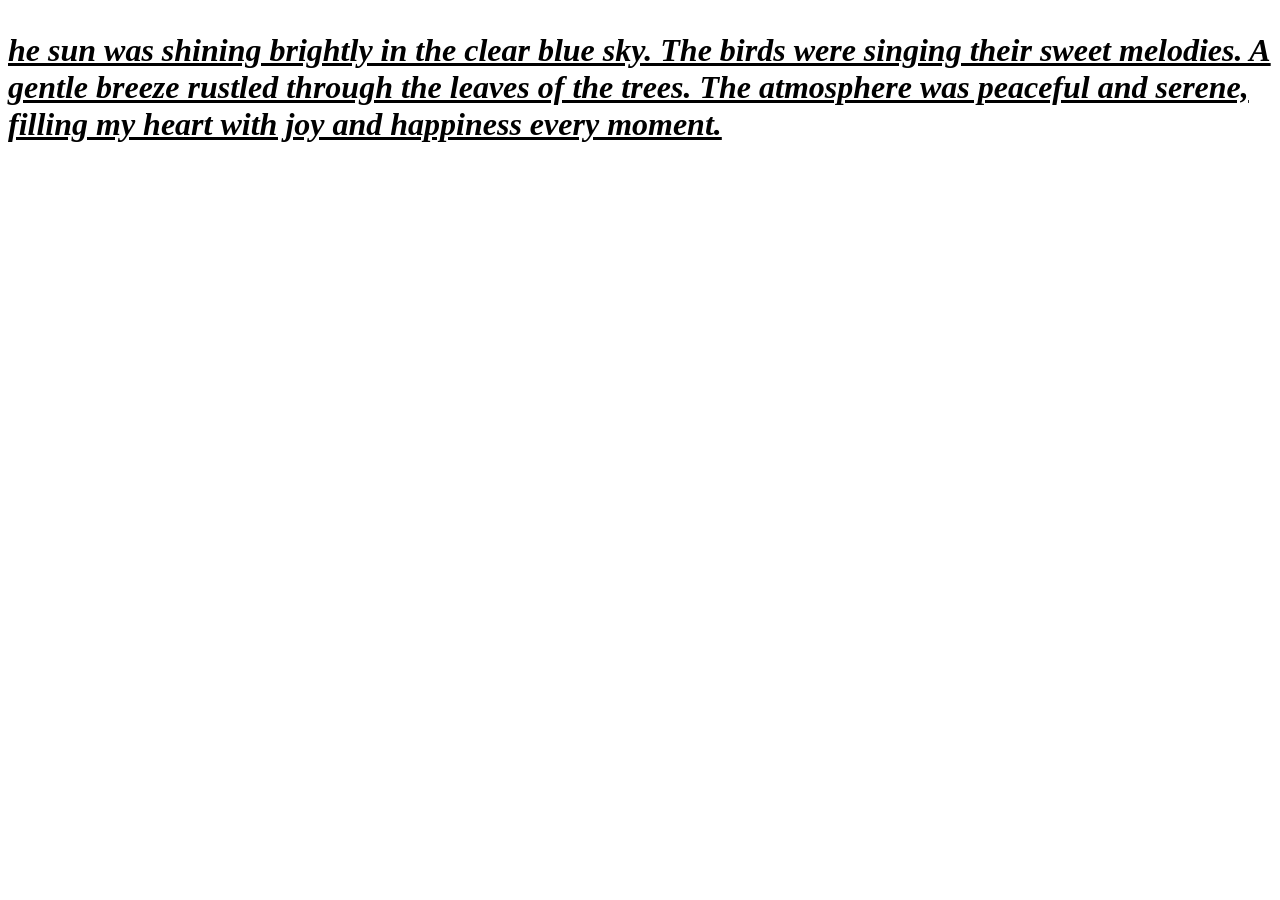
<file: HTML File/Assignment-1/Que.2.html>
<!DOCTYPE html>
<html>
<head>
  <meta http-equiv="CONTENT-TYPE" content="text/html; charset=UTF-8">
  <title>Page Title</title>
    </head>
    <body>
<h1><p><b><u><i>he sun was shining brightly in the clear blue sky. The birds were singing their sweet melodies. A gentle breeze rustled through the leaves of the trees. The atmosphere was peaceful and serene, filling my heart with joy and happiness every moment.</i></u></b></p></h1>
    </body>
</html>
</file>
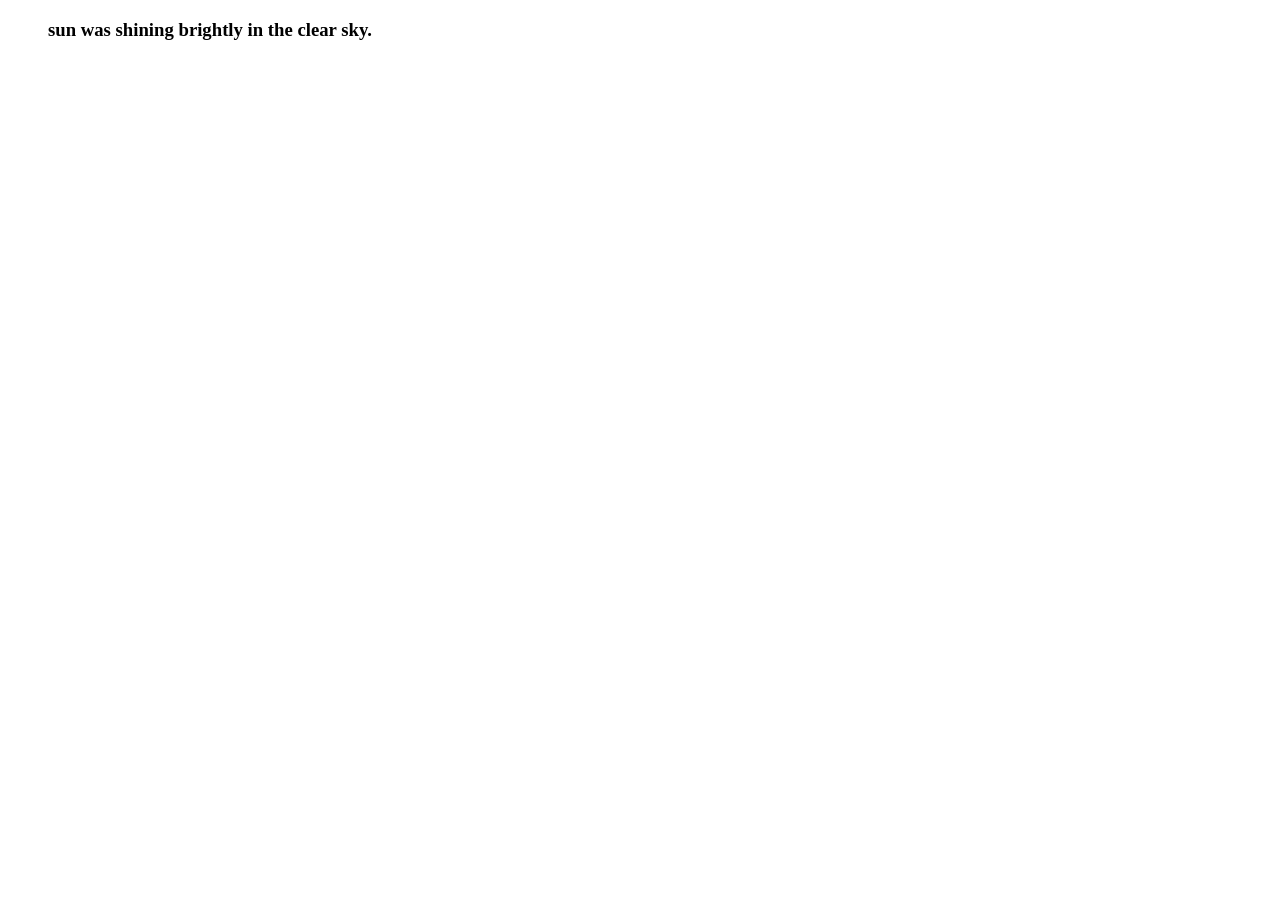
<file: HTML File/Assignment-1/Que.3.html>
<!DOCTYPE html>
<html>
<head>
  <meta http-equiv="CONTENT-TYPE" content="text/html; charset=UTF-8">
  <title>Page Title</title>
    </head>
    <body>
        <h3><blockquote>sun was shining brightly in the clear sky.</blockquote></h3>
    </body>
</html>
</file>
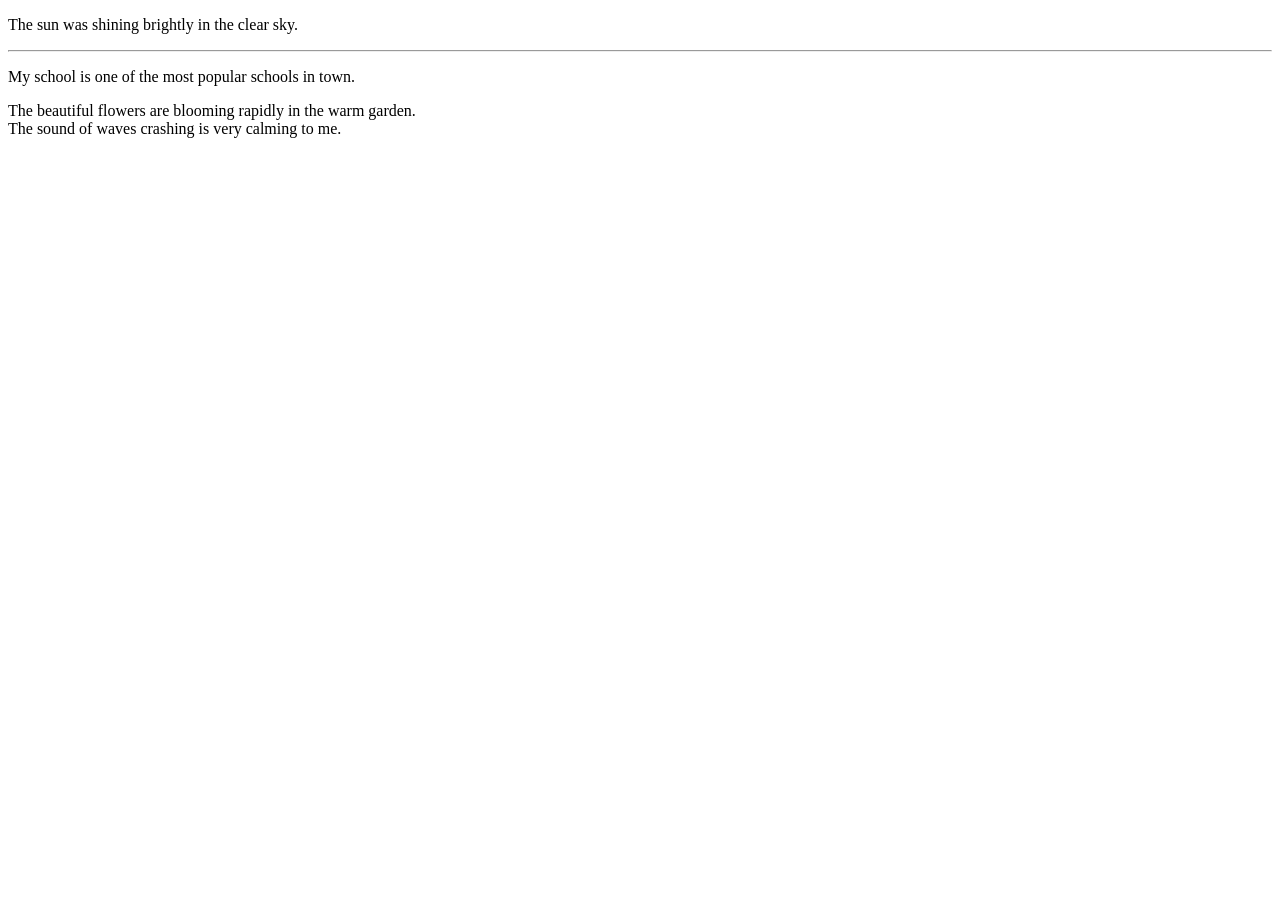
<file: HTML File/Assignment-1/Que.4.html>
<!DOCTYPE html>

<html>
<head>
  <meta http-equiv="CONTENT-TYPE" content="text/html; charset=UTF-8">
<title>Page Title</title>
    </head>
    <body>
        <p>The sun was shining brightly in the clear sky.</p><hr>
        <p>My school is one of the most popular schools in town.</p>
      <p>The beautiful flowers are blooming rapidly in the warm garden.
        <br>
The sound of waves crashing is very calming to me.
      </p>
    </body>
</html>
</file>
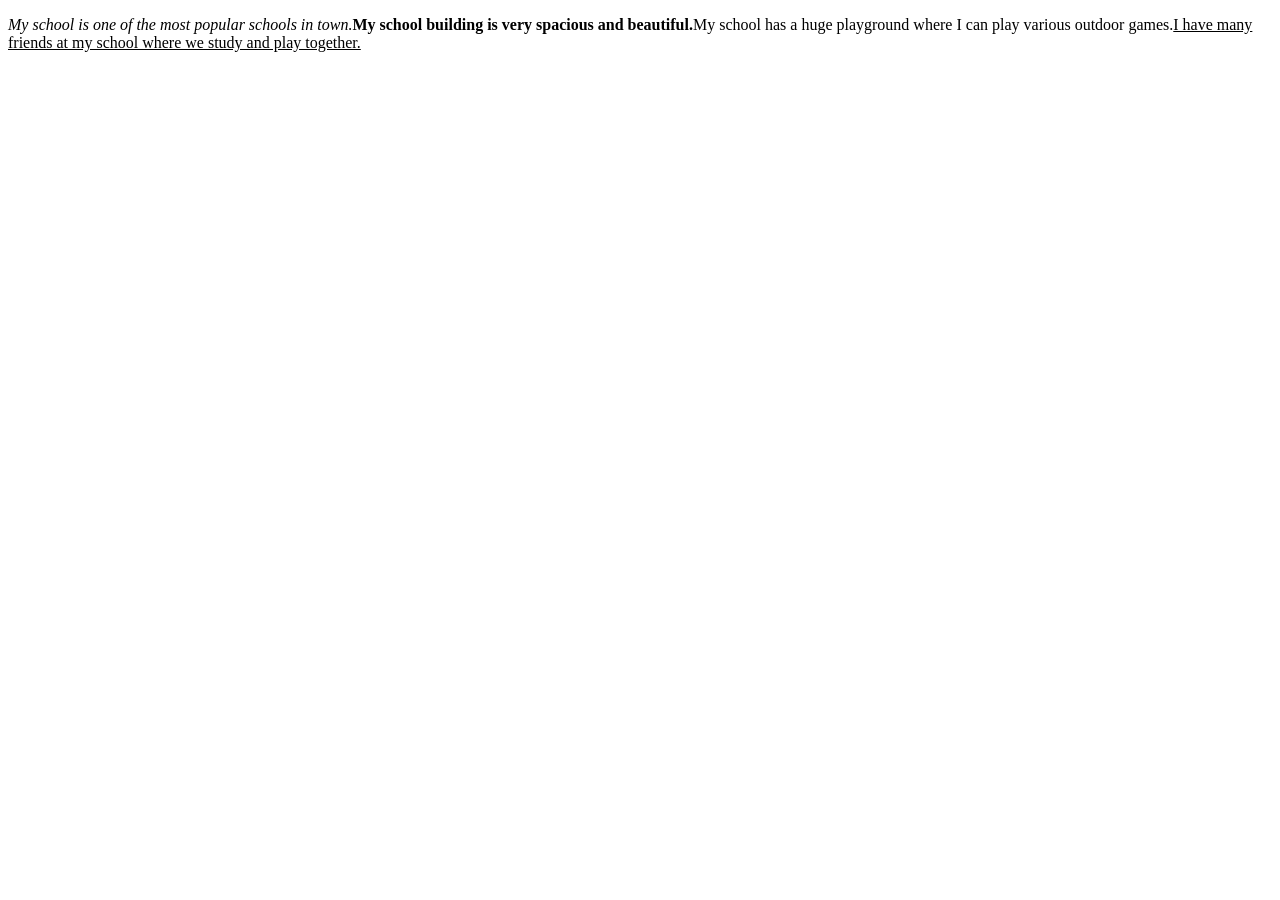
<file: HTML File/Assignment-1/Que1.html>
<!DOCTYPE html>

<html>
<head>
  <meta http-equiv="CONTENT-TYPE" content="text/html; charset=UTF-8">
        <title>Page Title</title>
    </head>
    <body>
        <p><i>My school is one of the most popular schools in town.</i><b>My school building is very spacious and beautiful.</b>My school has a huge playground where I can play various outdoor games.<u>I have many friends at my school where we study and play together.</u></p>
    </body>
</html>
</file>
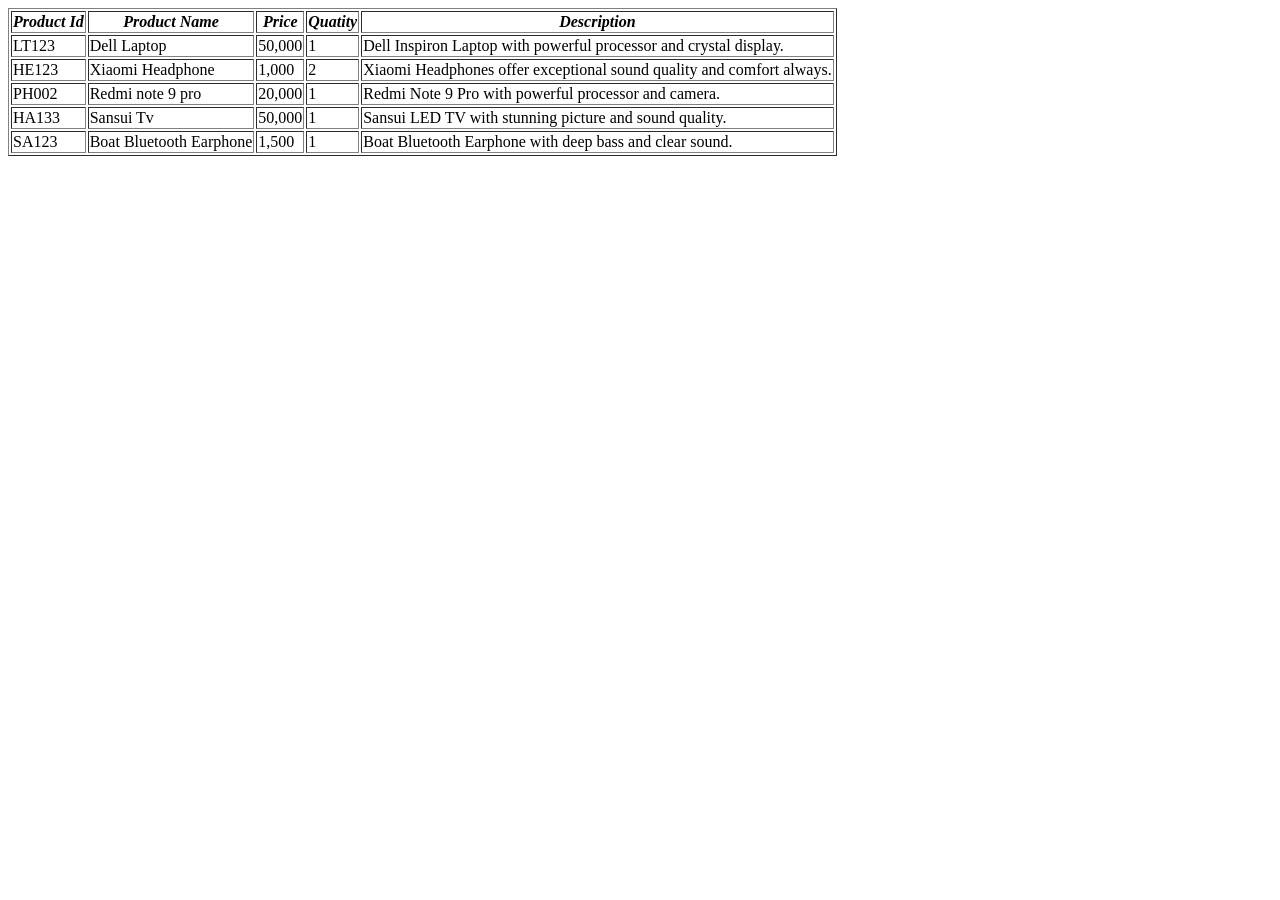
<file: HTML File/Assignment-2/Que.1.html>
<!DOCTYPE html>

<html>
<head>
  <meta http-equiv="CONTENT-TYPE" content="text/html; charset=UTF-8">
  <title>Hello, World!</title>
</head>
<body>
  <table border=1>
    <tr>
    <th><i>Product Id</th>
    <th><i>Product Name</i></th>
    <th><i>Price</i></th>
    <th><i>Quatity</i></th>
    <th><i>Description</i></th>
    </tr>
    <tr>
      <td>LT123</td>
      <td>Dell Laptop</td>
      <td>50,000</td>
      <td>1</td>
      <td>Dell Inspiron Laptop with powerful processor and crystal display.</td>
    </tr>
    <tr>
      <td>HE123</td>
      <td>Xiaomi Headphone</td>
      <td>1,000</td>
      <td>2</td>
      <td>Xiaomi Headphones offer exceptional sound quality and comfort always.</td>
    </tr>
    <tr>
      <td>PH002</td>
      <td>Redmi note 9 pro</td>
      <td>20,000</td>
      <td>1</td>
      <td>Redmi Note 9 Pro with powerful processor and camera.</td>
    </tr>
    <tr>
    <td>HA133</td>
    <td>Sansui Tv</td>
    <td>50,000</td>
    <td>1</td>
    <td>Sansui LED TV with stunning picture and sound quality.</td>
    </tr>
    <tr>
      <td>SA123</td>
      <td>Boat Bluetooth Earphone</td>
      <td>1,500</td>
      <td>1</td>
      <td>Boat Bluetooth Earphone with deep bass and clear sound.</td>
    </tr>
  </table>
</body>
</html>
</file>
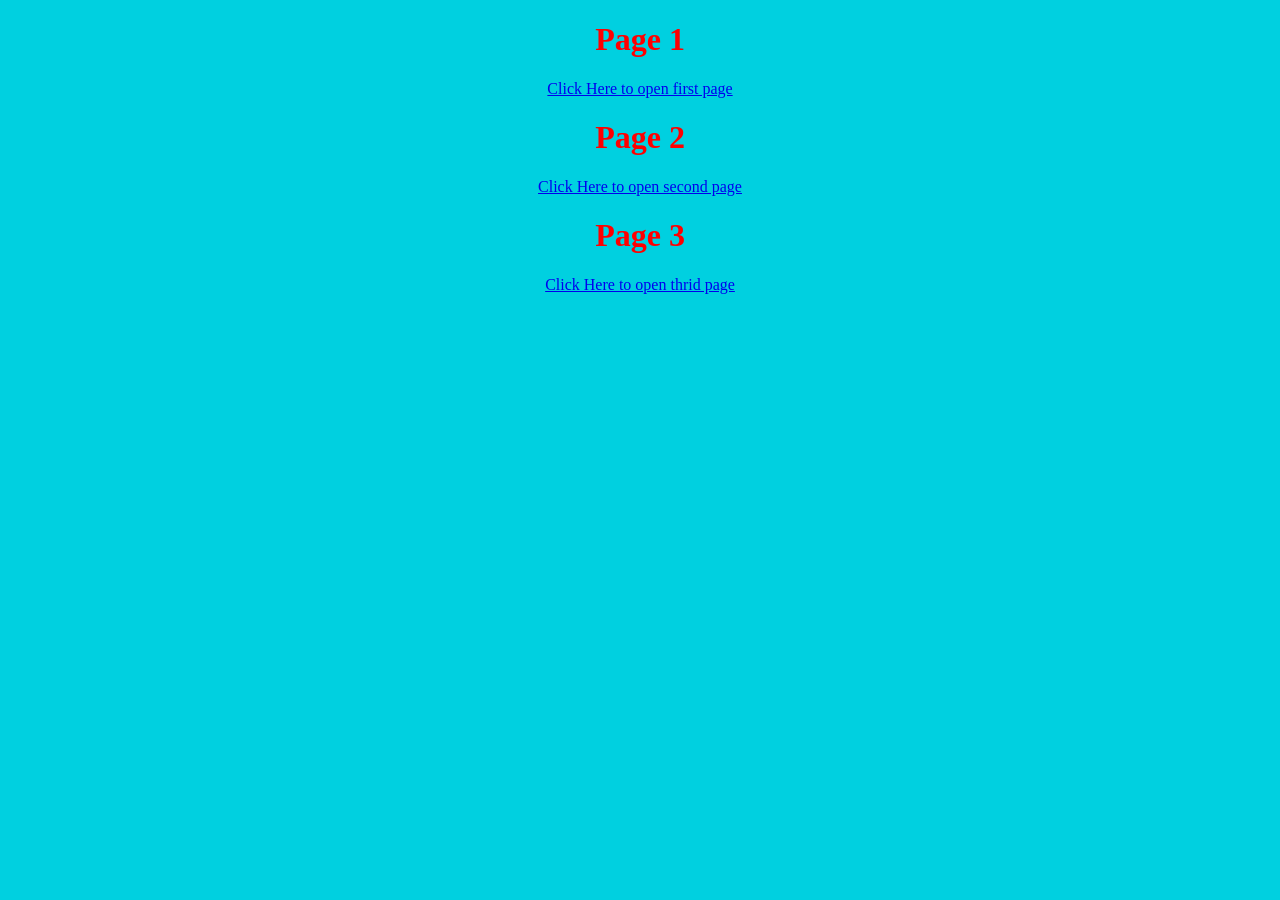
<file: HTML File/Assignment-2/Que.2.html>
<!DOCTYPE html>
<html>
<head>
  <meta http-equiv="CONTENT-TYPE" content="text/html; charset=UTF-8">
  <title>Hello, World!</title>
</head>
<body bgcolor="solid grey">
  <style>
  h1{
    color:red;
  }
  </style>
  <center>
  <h1>Page 1</h1>  
  <a href="Click1.html" alt>Click Here to open first page</a>
  <h1>Page 2</h1>
  <a href="Click2.html" alt>Click Here to open second page</a>
  <h1>Page 3</h1>
  <a href="Click3.html" alt>Click Here to open thrid page</a>
  </center>
</body>
</html>
</file>
